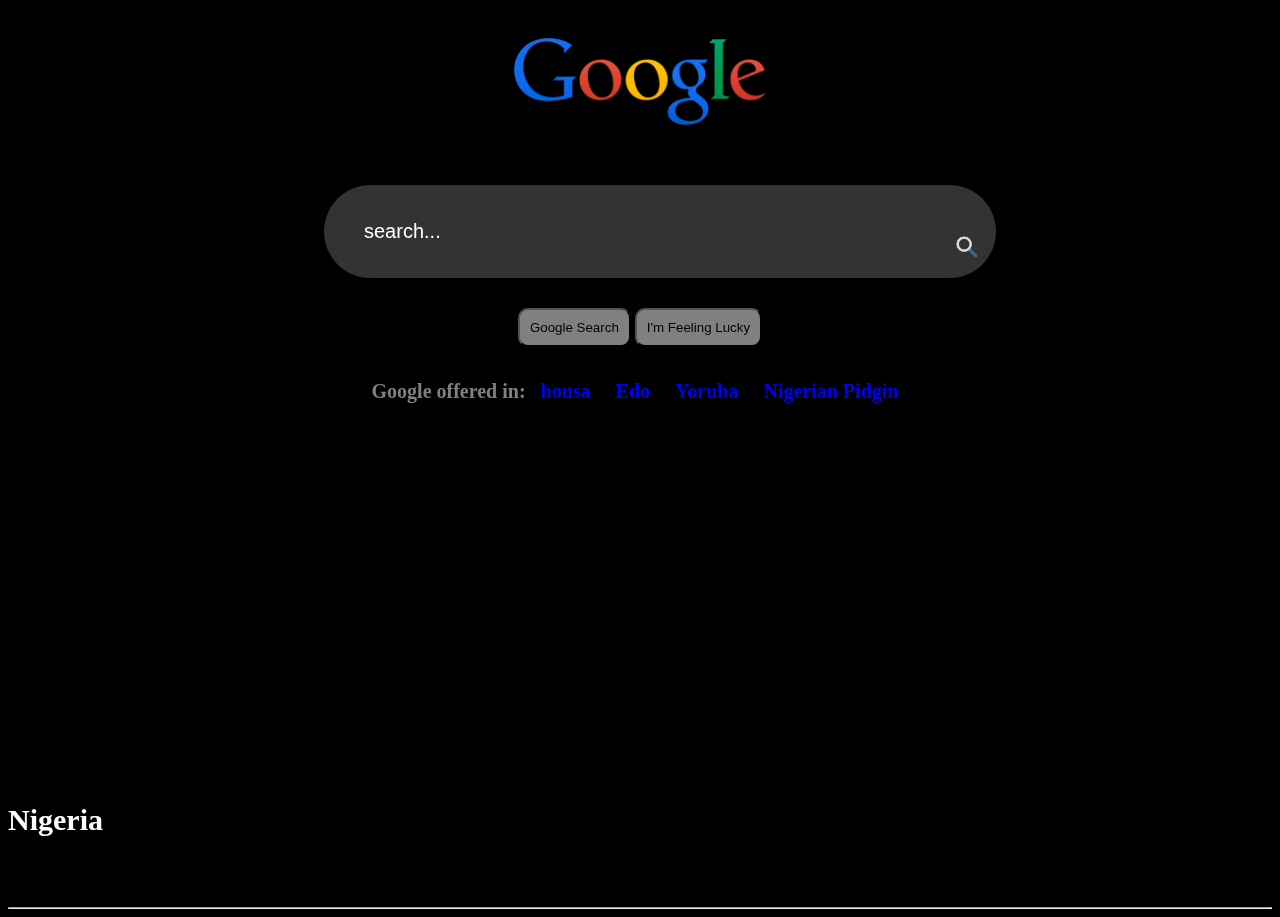
<file: index.html>
<!DOCTYPE html>
<html lang="en">

<head>
    <meta charset="UTF-8">
    <meta http-equiv="X-UA-Compatible" content="IE=edge">
    <meta name="viewport" content="width=device-width, initial-scale=1.0">
    <title>Google</title>
    <link rel="stylesheet" href="fonts/css/style.css">
    <link rel="stylesheet" href="fonts/css/all.css">
</head>

<body>
    <div>
        <div>
            <div>
                <div>
                    <div>
                        <div class="logo">
                            <img src="images/Google_logo_(2013-2015).svg.png" alt="Google_logo_">
                        </div>
                    </div>
                </div>
            </div>
        </div>
    </div>
    <div>
        <div>
            <div>
                <div>
                    <div>
                        <div>
                            <div class="container">
                                <form action="" class="search-bar">
                                    <input type="text" placeholder="search..." name="q">
                                    <button type="submit"><img src="images/search 2.png"></button>
                                </form>
                            </div>
                        </div>
                    </div>
                </div>
            </div>
        </div>
    </div>
    <div>
        <div>
            <div>
                <div>
                    <div>
                        <div>
                            <div>
                                <div class="button">
                                    <input type="button" value="Google Search">
                                    <input type="button" value="I'm Feeling Lucky">
                                </div>
                            </div>
                        </div>
                    </div>
                </div>
            </div>
        </div>
    </div>
    <div>
        <div>
            <div>
                <div>
                    <div>
                        <div>
                            <div>
                                <div>
                                    <h5>Google offered in: <a href="#">housa</a> <a href="#">Edo</a> <a href="#">Yoruba</a> <a href="#">Nigerian Pidgin</a></h5>
                                </div>
                            </div>
                        </div>
                    </div>
                </div>
            </div>
        </div>
    </div>
    <div>
        <div>
            <div>
                <div>
                    <div>
                        <div>
                            <footer class="footer">

                                <h6>Nigeria</h6>
                            </footer>
                        </div>
                        <hr>
                    </div>
                </div>
            </div>
        </div>
    </div>

</body>

</html>
</file>
<file: fonts/css/style.css>
/* * {
    margin: 0;
    padding: 0;
    box-sizing: border-box;
} */
        
        body {
            background: black;
        }
        
        img {
            padding: 30px;
            /* margin: 0x; */
            display: block;
            margin-left: auto;
            margin-right: auto;
            width: 20%;
        }
        
        .container {
            display: block;
            margin-left: auto;
            margin-right: auto;
            width: 50%;
            padding: 30px;
        }
        
        .search-bar {
            width: 100%;
            max-width: 700px;
            background: rgba(255, 255, 255, 0.2);
            display: flex;
            align-items: center;
            border-radius: 60px;
            padding: 10px 20px;
            backdrop-filter: blur(4px) saturate(180%);
        }
        
        .search-bar input {
            background: transparent;
            flex: 1;
            border: 0;
            outline: none;
            padding: 25px 20px;
            font-size: 20px;
            color: white;
        }
        
         ::placeholder {
            color: white;
        }
        
        .search-bar button img {
            width: 30px;
            color: aliceblue;
        }
        
        .search-bar button {
            border: 0;
            border-radius: 50%;
            width: 60px;
            height: 60px;
            background: transparent;
            cursor: pointer;
        }
        
        .button {
            text-align: center;
        }
        
        .button input {
            border-radius: 10px;
            background: gray;
            padding: 10px;
        }
        
        h6 {
            font-size: 30px;
            color: white;
            text-align: left;
            margin-top: 400px;
        }
        
        h5 {
            font-size: 20px;
            text-align: center;
            color: gray;
        }
        
        h5 a {
            font-size: 20px;
            margin-top: 100%;
            padding: 10px;
        }
        
        h5 a {
            text-decoration: none;
        }
</file>
